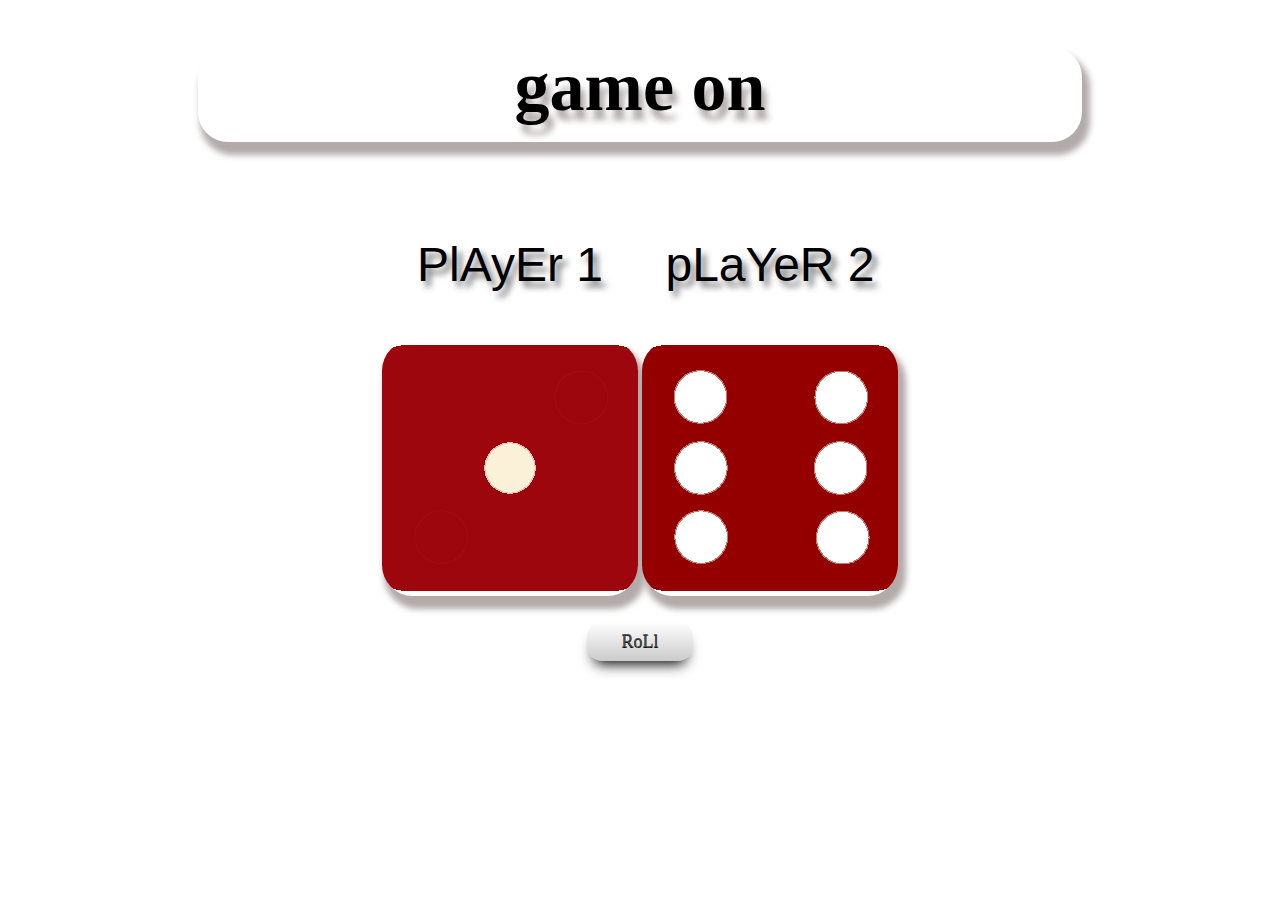
<file: index.html>
<!DOCTYPE html>
<html lang="en">
    <head>
        <meta name="viewport" content="width=device-width, initial-scale=1.0">
        <title>Dice_game</title>
        <link rel="stylesheet" href="index.css">
    </head>
    <body>
        <center>
        <h1>game on</h1>
        <div class="p">
            <p>PlAyEr 1</p>
            <img class="images" src="images/dice1.png" alt="dice1">
        </div>
       <div class="p">
            <p>pLaYeR 2</p>
            <img class="images" src="images/dice6.png" alt="dice2">
       </div><br>
       <button class="bt" type="reset" onclick="dice()">RoLl</button>

        <script src="index.js"></script>
    </center>
</body>
</html>
</file>
<file: index.css>
/* *{
    border: 1px solid black;
} */
h1{
    font-size: 70px;
    font-family: cursive;
    width: 70%;
    padding: 0 0 15px 0 ;
    border-radius: 30px;
    text-shadow: 5px 10px 6px rgb(179, 170, 170);
    box-shadow: 5px 10px 6px 3px rgb(179, 170, 170);
}
.p{
    font-size: 3em;
    display: inline-block;
    font-family:'Segoe UI', Tahoma, Geneva, Verdana, sans-serif;
    padding: 0 0 15px 0 ;
    border-radius: 30px;
    text-shadow: 5px 6px 6px rgb(119, 119, 119);
    font-stretch: 12px;
    gap: 9px;   
}
.images{
    border-radius: 12%;
    box-shadow: 5px 10px 6px 3px rgb(179, 170, 170);
}

.bt {
  font-size:18px;
  font-family:Comic Sans MS;
  width:106px;
  height:39px;
  border-width:0px;
  color:rgba(74, 74, 74, 1);
  border-color:#599bb3;
  border-top-left-radius:15px;
  border-top-right-radius:15px;
  border-bottom-left-radius:15px;
  border-bottom-right-radius:15px;
  box-shadow: 0px 10px 14px -7px rgba(0, 0, 0, 1);
  text-shadow: 0px 1px 0px rgba(0, 0, 0, 1);
  background:linear-gradient(rgba(255, 255, 255, 1), rgba(155, 155, 155, 0.52));
}

.bt:hover {
  background: linear-gradient(rgba(155, 155, 155, 0.52), rgba(255, 255, 255, 1));
}
</file>
